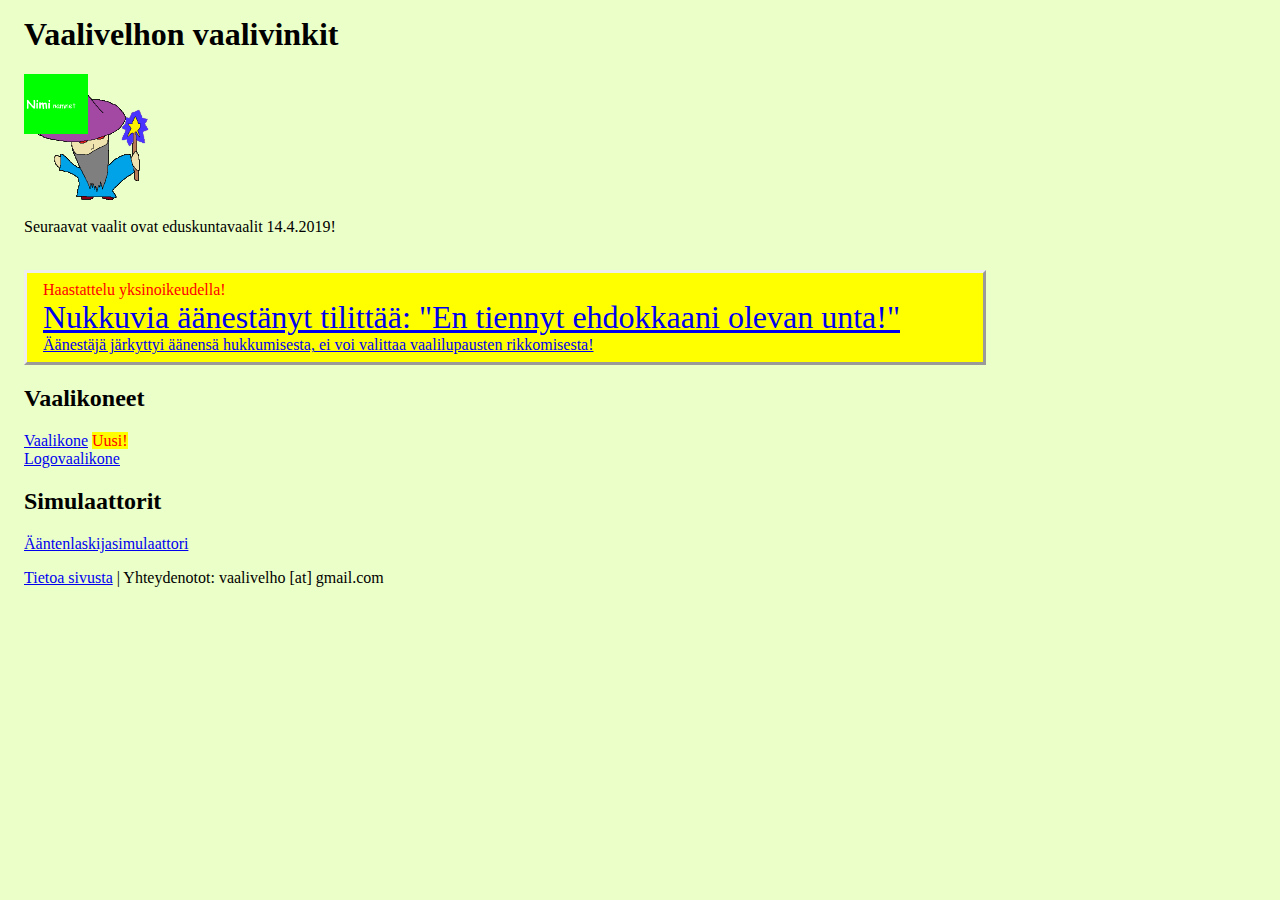
<file: index.html>
<html>
  <head>
    <title>Vaalivelho.net</title>
	<link rel="stylesheet" href="index.css">
    <meta charset="UTF-8">
  </head>
  <body>
	<h1>Vaalivelhon vaalivinkit</h1>
	<div id="logo">
		<img src="images/velho1.png"/>
		<img src="images/velho2.png"/>
		<img src="images/velho3.png"/>
	</div>
	<div class="marquee">
		<img src="logoquiz/logot/kd.png"/>
		<img src="logoquiz/logot/kesk.png"/>
		<img src="logoquiz/logot/kok.png"/>
		<img src="logoquiz/logot/ps.png"/>
		<img src="logoquiz/logot/rkp.png"/>
		<img src="logoquiz/logot/sdp.png"/>
		<img src="logoquiz/logot/sin.png"/>
		<img src="logoquiz/logot/vas.png"/>
		<img src="logoquiz/logot/vihr.png"/>
	</div>
	
	<p>Seuraavat vaalit ovat eduskuntavaalit 14.4.2019!</p>
	<br>
	<div class="articlelink">
		<div class="articleclass">Haastattelu yksinoikeudella!</div>
		<a href="articles/nukkuva-vaalilupaus.html">
		<div class="linktext">Nukkuvia äänestänyt tilittää: "En tiennyt ehdokkaani olevan unta!"</div>
		Äänestäjä järkyttyi äänensä hukkumisesta, ei voi valittaa vaalilupausten rikkomisesta!<a>
	</div>
	<h2>Vaalikoneet</h2>
	<a href="vaalikone/vaalikone.html">Vaalikone</a> <span class="firenew">Uusi!</span>
	<br>
	<a href="logoquiz/logokone.html">Logovaalikone</a>
	<h2>Simulaattorit</h2>
	<a href="votecounter/votecounter.html">Ääntenlaskijasimulaattori</a>
	
	<footer>
	<p><a href="about.html">Tietoa sivusta</a> | Yhteydenotot: vaalivelho [at] gmail.com</p>
	</footer
	</body>
</html>
</file>
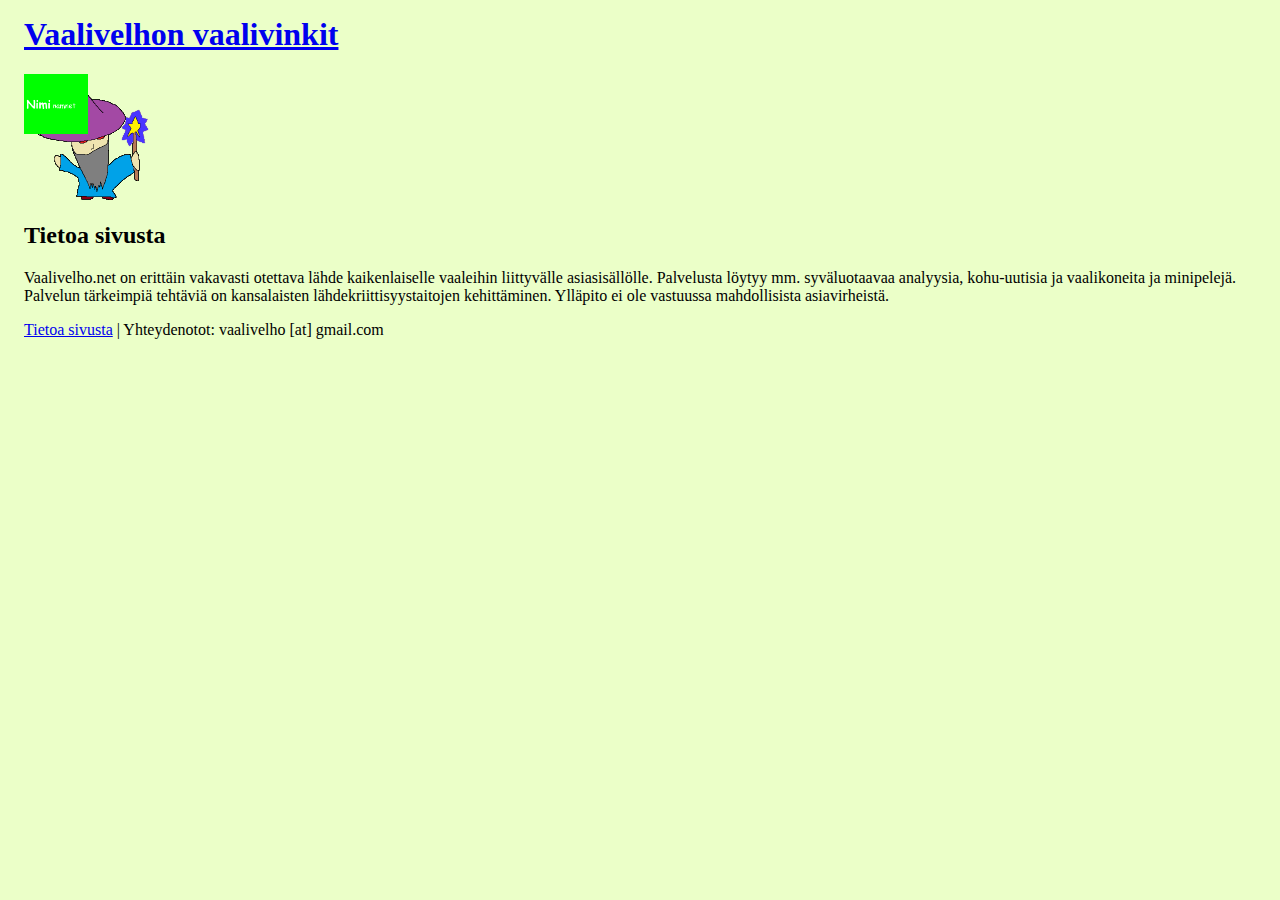
<file: about.html>
<html>
  <head>
    <title>Vaalivelho.net</title>
	<link rel="stylesheet" href="index.css">
    <meta charset="UTF-8">
  </head>
  <body>
  <a href="index.html">
	<h1>Vaalivelhon vaalivinkit</h1>
	<div id="logo">
		<img src="images/velho1.png"/>
		<img src="images/velho2.png"/>
		<img src="images/velho3.png"/>
	</div>
	<div class="marquee">
		<img src="logoquiz/logot/kd.png"/>
		<img src="logoquiz/logot/kesk.png"/>
		<img src="logoquiz/logot/kok.png"/>
		<img src="logoquiz/logot/ps.png"/>
		<img src="logoquiz/logot/rkp.png"/>
		<img src="logoquiz/logot/sdp.png"/>
		<img src="logoquiz/logot/sin.png"/>
		<img src="logoquiz/logot/vas.png"/>
		<img src="logoquiz/logot/vihr.png"/>
	</div>
	</a>
	
	<h2>Tietoa sivusta</h2>
	<p>Vaalivelho.net on erittäin vakavasti otettava lähde kaikenlaiselle vaaleihin liittyvälle asiasisällölle.
	Palvelusta löytyy mm. syväluotaavaa analyysia, kohu-uutisia ja vaalikoneita ja minipelejä.
	Palvelun tärkeimpiä tehtäviä on kansalaisten lähdekriittisyystaitojen kehittäminen.
	Ylläpito ei ole vastuussa mahdollisista asiavirheistä.
	</p>
	
	<footer>
	<p><a href="about.html">Tietoa sivusta</a> | Yhteydenotot: vaalivelho [at] gmail.com</p>
	</footer
	</body>
</html>
</file>
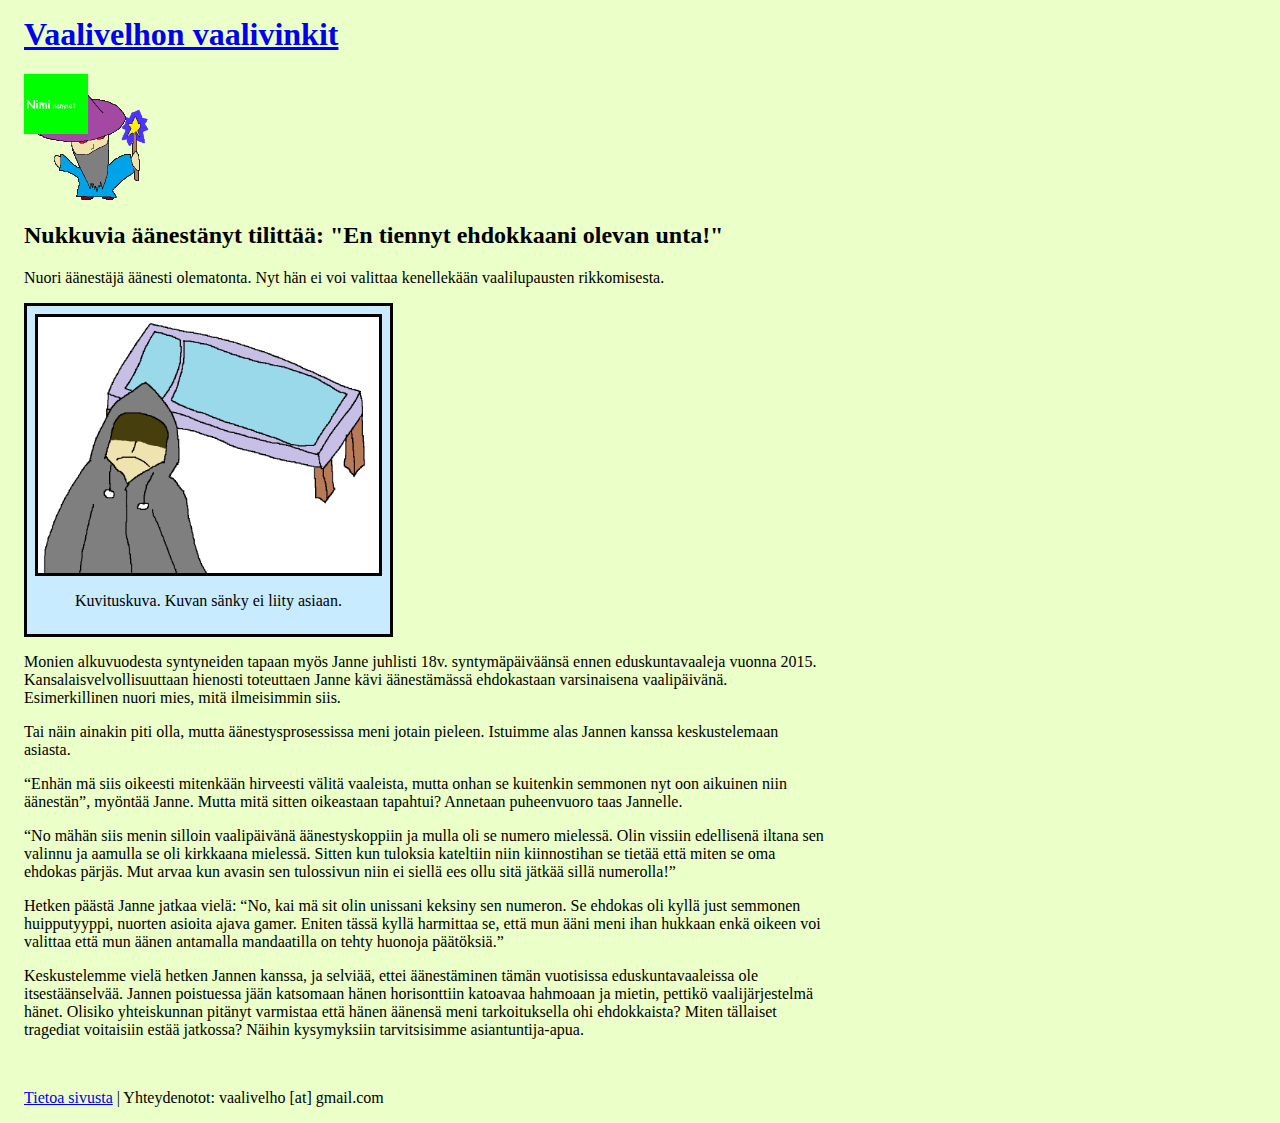
<file: articles/nukkuva-vaalilupaus.html>
<html>
  <head>
    <title>Vaalivelho.net</title>
	<link rel="stylesheet" href="../index.css">
    <meta charset="UTF-8">
  </head>
  <body>
	<a href="../index.html">
	<h1>Vaalivelhon vaalivinkit</h1>
	<div id="logo">
		<img src="../images/velho1.png"/>
		<img src="../images/velho2.png"/>
		<img src="../images/velho3.png"/>
	</div>
	<div class="marquee">
		<img src="../logoquiz/logot/kd.png"/>
		<img src="../logoquiz/logot/kesk.png"/>
		<img src="../logoquiz/logot/kok.png"/>
		<img src="../logoquiz/logot/ps.png"/>
		<img src="../logoquiz/logot/rkp.png"/>
		<img src="../logoquiz/logot/sdp.png"/>
		<img src="../logoquiz/logot/sin.png"/>
		<img src="../logoquiz/logot/vas.png"/>
		<img src="../logoquiz/logot/vihr.png"/>
	</div>
	</a>
	<h2>Nukkuvia äänestänyt tilittää: "En tiennyt ehdokkaani olevan unta!"</h2>
	<p>Nuori äänestäjä äänesti olematonta. Nyt hän ei voi valittaa kenellekään vaalilupausten rikkomisesta.</p>
	<div class="imagecontainer">
		<img class="articleimage" src="photos/hoodie-bed.png"/>
		<p>Kuvituskuva. Kuvan sänky ei liity asiaan.</p>
	</div>
	<div class="articletext">
	<p>Monien alkuvuodesta syntyneiden tapaan myös Janne juhlisti 18v. syntymäpäiväänsä ennen eduskuntavaaleja vuonna 2015. Kansalaisvelvollisuuttaan hienosti toteuttaen Janne kävi äänestämässä ehdokastaan varsinaisena vaalipäivänä. Esimerkillinen nuori mies, mitä ilmeisimmin siis.</p>
	<p>Tai näin ainakin piti olla, mutta äänestysprosessissa meni jotain pieleen. Istuimme alas Jannen kanssa keskustelemaan asiasta.</p>
	<p>“Enhän mä siis oikeesti mitenkään hirveesti välitä vaaleista, mutta onhan se kuitenkin semmonen nyt oon aikuinen niin äänestän”, myöntää Janne. Mutta mitä sitten oikeastaan tapahtui? Annetaan puheenvuoro taas Jannelle.</p>
	<p>“No mähän siis menin silloin vaalipäivänä äänestyskoppiin ja mulla oli se numero mielessä. Olin vissiin edellisenä iltana sen valinnu ja aamulla se oli kirkkaana mielessä. Sitten kun tuloksia kateltiin niin kiinnostihan se tietää että miten se oma ehdokas pärjäs. Mut arvaa kun avasin sen tulossivun niin ei siellä ees ollu sitä jätkää sillä numerolla!”</p>
	<p>Hetken päästä Janne jatkaa vielä: “No, kai mä sit olin unissani keksiny sen numeron. Se ehdokas oli kyllä just semmonen huipputyyppi, nuorten asioita ajava gamer. Eniten tässä kyllä harmittaa se, että mun ääni meni ihan hukkaan enkä oikeen voi valittaa että mun äänen antamalla mandaatilla on tehty huonoja päätöksiä.”</p>
	<p>Keskustelemme vielä hetken Jannen kanssa, ja selviää, ettei äänestäminen tämän vuotisissa eduskuntavaaleissa ole itsestäänselvää. Jannen poistuessa jään katsomaan hänen horisonttiin katoavaa hahmoaan ja mietin, pettikö vaalijärjestelmä hänet. Olisiko yhteiskunnan pitänyt varmistaa että hänen äänensä meni tarkoituksella ohi ehdokkaista? Miten tällaiset tragediat voitaisiin estää jatkossa? Näihin kysymyksiin tarvitsisimme asiantuntija-apua.</p>
	<br>
	</div>
	
	<footer>
	<p><a href="about.html">Tietoa sivusta</a> | Yhteydenotot: vaalivelho [at] gmail.com</p>
	</footer
</body>
</html>
</file>
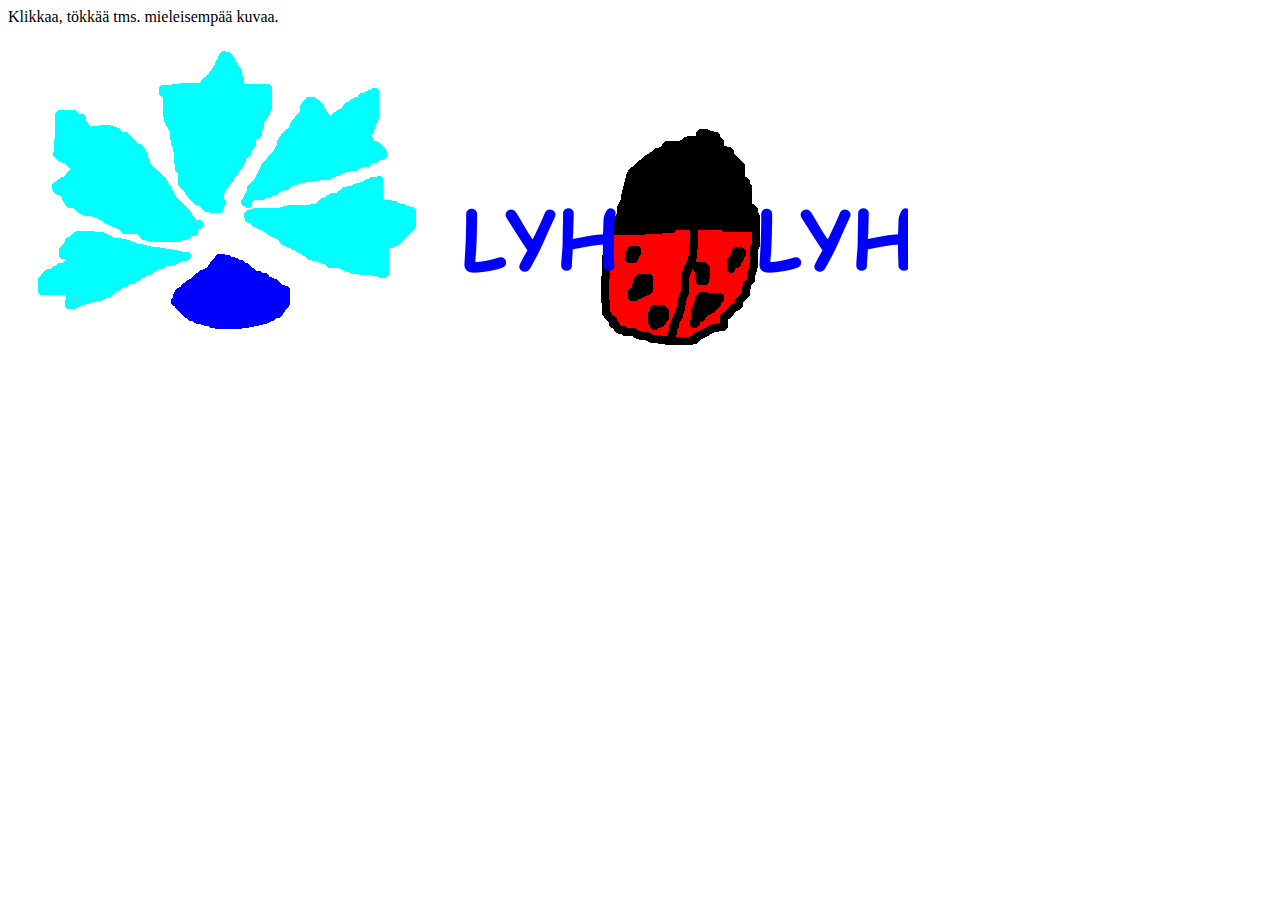
<file: logoquiz/logokone.html>
<html>
  <head>
    <title>Logovaalikone</title>
    <script src="logokone.js"></script>
    <meta charset="UTF-8">
  </head>
  <body onload="init()">
	<div id="quizDiv">
		<p>Klikkaa, tökkää tms. mieleisempää kuvaa.</p>
		<img id="leftImg" onclick="choose(true)" alt="Valinta1">
		<img id="rightImg" onclick="choose(false)" alt="Valinta2">
	</div>
	<div id="resultDiv">
	</div>
</body>
</html>
</file>
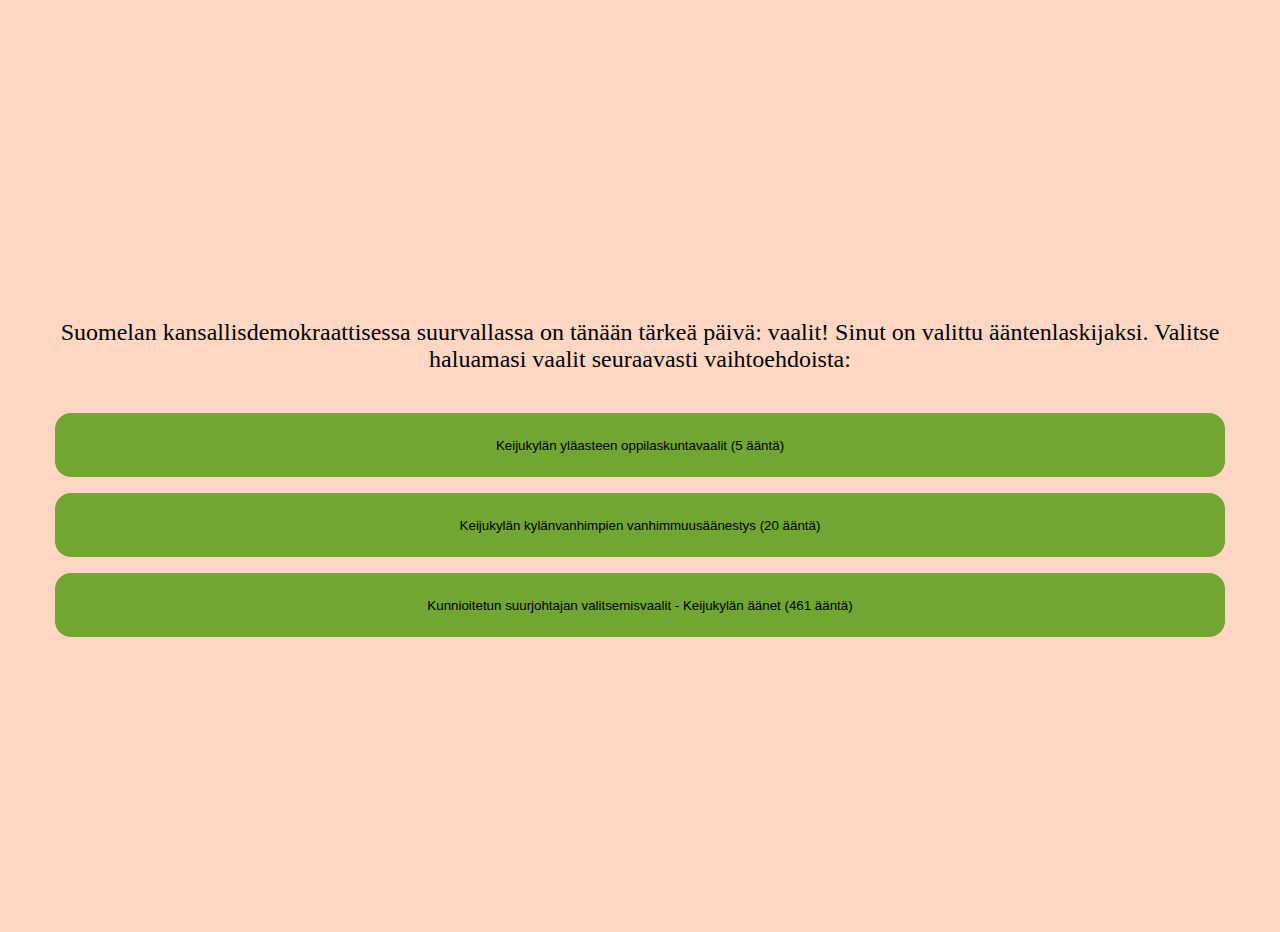
<file: votecounter/votecounter.html>
<html>
  <head>
    <title>Ääntenlaskijasimulaattori</title>
	<link rel="stylesheet" href="votecounter.css">
    <script src="votecounter.js"></script>
    <meta charset="UTF-8">
  </head>
  <body onload="init()">
	<div id="menuDiv">
		<p>Suomelan kansallisdemokraattisessa suurvallassa on tänään tärkeä päivä: vaalit! Sinut on valittu ääntenlaskijaksi. Valitse haluamasi vaalit seuraavasti vaihtoehdoista:
		</p>
		<button onclick="startGame('easy')">Keijukylän yläasteen oppilaskuntavaalit (5 ääntä)</button>
		<button onclick="startGame('medium')">Keijukylän kylänvanhimpien vanhimmuusäänestys (20 ääntä)</button>
		<button onclick="startGame('hard')">Kunnioitetun suurjohtajan valitsemisvaalit - Keijukylän äänet (461 ääntä)</button>
	</div>
	<div id="resultDiv">
		<p id="resultText"></p>
		<button onclick="returnToMenu()">Takaisin alkuvalikkoon</button>
	</div>
	<div id="gameDiv">
		<div class="gameDivRow">
			<div class="buttonDiv">
				<button id="leftButton" onclick="clicked(0)">Seuraava äänestyslippu</button>
				<span>Pyydä sihteeriä tuomaan seuraava äänestyslipuke.</span>
			</div>
			<div class="buttonDiv">
				<button id="rightButton" onclick="clicked(1)" disabled>Arkistoi äänestyslippu</button>
				<span>Pyydä sihteeriä arkistoimaan pöydällä oleva äänestyslipuke.</span>
			</div>
		</div>
		<div class="gameDivRow">
			<div class="voteSlipHalf" id="leftSlip">
				<span id="electionName">Testivaalit 2019</span>
			</div>
			<div class="voteSlipHalf">
				<span id="currentVote"></span>
				<span class="blackCircle"></span>
			</div>
			<form id="resultForm">
				<span>Äänestyksen tulos:</span>
			  <input type="button" id="formButton" value="Valmis" onclick="submitAnswer()" >
			</form>
		</div>
	</div>
</body>
</html>
</file>
<file: index.css>
.marquee {
	overflow: hidden;
	display: flex;
	height: 8rem;
	animation: colorflash 3s linear 0s infinite normal;
}

@keyframes colorflash {
	0%   { background-color: red; }
	25%   { background-color: yellow; }
	50%   { background-color: green; }
	75%   { background-color: blue; }
    100% { background-color: red; }
}

.marquee > img {
	width: 4rem;
	margin-right: 4rem;
	position: absolute;
	animation: marquee 4.5s linear 0s infinite normal;
	display: block;
}

.marquee > img:nth-child(2) {
  animation-delay: -0.5s;
}
.marquee > img:nth-child(3) {
  animation-delay: -1s;
}
.marquee > img:nth-child(4) {
  animation-delay: -1.5s;
}
.marquee > img:nth-child(5) {
  animation-delay: -2s;
}
.marquee > img:nth-child(6) {
  animation-delay: -2.5s;
}
.marquee > img:nth-child(7) {
  animation-delay: -3s;
}
.marquee > img:nth-child(8) {
  animation-delay: -3.5s;
}
.marquee > img:nth-child(9) {
  animation-delay: -4s;
}

@keyframes marquee {
    0%   { left: 6rem; }
    100% { left: 90vw; }
}

#logo {
	
}
#logo > img {
	animation: wizard 1.5s linear 0s infinite normal;
	position: absolute;
	width: 8rem;
	height: 8rem;
}
#logo > img:nth-child(2) {
	animation-delay: -0.5s;
}
#logo > img:nth-child(3) {
	animation-delay: -1s;
}
@keyframes wizard {
    0% { z-index: 3;}
    100% { z-index: 0;}
}

.linktext {
	font-size: 2em;
}
.articleclass {
	color: red;
	font-size: 1em;
}
.articlelink {
	background-color: yellow;
	border-style: outset;
	width: 75%;
	padding-bottom: 0.25em;
	padding: 0.5em 1em;
}

body {
	background-color: rgb(235, 255, 200);
	padding: 0.5em 1em;
}
.articleimage {
	height: 16em;
	border-style: solid;
}

.imagecontainer {
	border-style: solid;
	padding: 0.5em;
	display: inline-block;
	background-color: rgb(200, 235, 255);
	text-align: center;
}

.articletext {
	max-width: 50em;
}

.firenew {
	color: red;
	background-color: yellow;
}
</file>
<file: votecounter/votecounter.css>
body {
	display: flex;
	flex-direction: column;
	justify-content: center;
	background: #ffd7c3;
	height: 100%;
	padding: 0.5em 1em;
}

#menuDiv {
	font-size: 1.5rem;
	text-align: center;
	display: flex;
	flex-direction: column;
}

#menuDiv > button {
	margin-top: 1rem;
}

#resultDiv {
	display: none;
	font-size: 1.5rem;
	text-align: center;
}

#gameDiv {
	display: none;
	height: 100%;
}

.gameDivRow {
	display: flex;
	flex-direction: row;
}

.gameDivRow > div {
	text-align: center;
}

.buttonDiv {
	display: flex;
	flex-direction: column;
	justify-content: center;
	margin: 2rem auto;
	width: 100%;
}

button {
	width: 95%;
	margin: 0 auto;
	border-radius: 1rem;
	border: none;
	height: 4rem;
	background-color: rgba(64, 150, 0, 0.75);
}

button:hover {
    background-color: rgba(64, 150, 0, 1);
}

button:disabled {
	background-color: rgba(150, 32, 0, 0.75);
}

button:disabled:hover {
	background-color: rgba(150, 32, 0, 1);
}

.voteSlipHalf {
	border: thin solid black;
	background-color: white;
	display: flex;
	justify-content: center;
	align-items: center;
	width: 18rem;
	height: 27rem;
	visibility: hidden;
}
#leftSlip {
	margin-left: 8rem;
}

#electionName {
	background-color: gray;
	font-size: 1.5rem;
	margin: 0 1rem;
	padding: 0.3rem;
}

#currentVote {
	font-size: 4rem;
	border-radius: 50%;
	display: inline-block;
	width: 7.5rem;
	height: 7.5rem;
	line-height: 7.5rem;
	background-color: white;
	z-index: 2;
}

.blackCircle {
	border-radius: 50%;
	display: inline-block;
	width: 8rem;
	height: 8rem;
	background-color: black;
	margin-left: -7.75rem;
	z-index: 1;
}

form {
	display: flex;
	flex-direction: column;
	background-color: cyan;
	height: 12rem;
	margin-left: 6rem;
}

.formRow {
	display: flex;
	flex-direction: row;
	justify-content: center;
}

label {
	width: 50%;
	margin: 0.25rem;
}
form > span {
	margin: 0.25rem 0.25rem 1rem 0.25rem;
}
input[type=number] {
	width: 50%;
	margin: 0.25rem;
	border: thin solid black;
}

input[type=button] {
	margin: 0.25rem;
	border: thin solid black;
}
</file>
